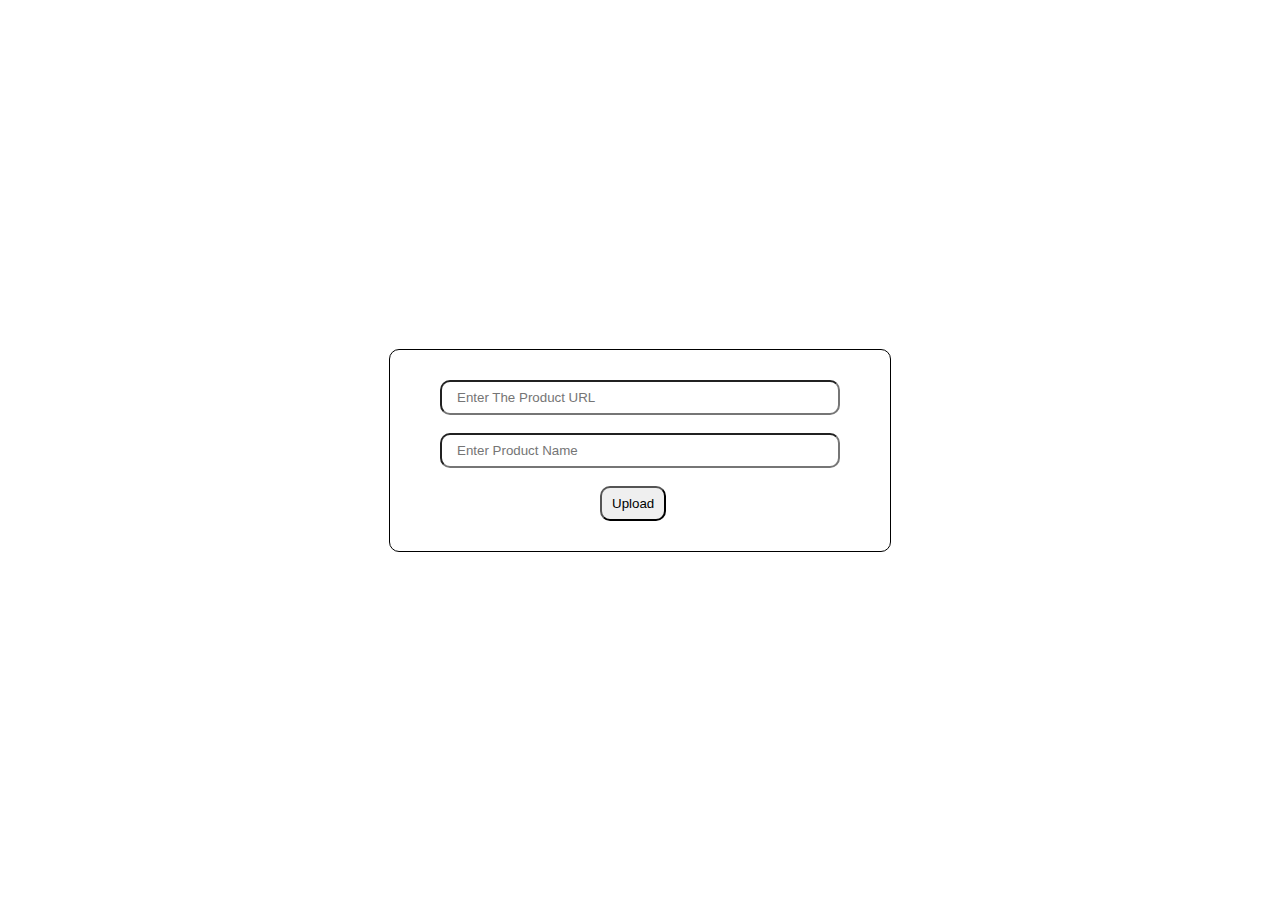
<file: products.html>
<!DOCTYPE html>
<html lang="en">

<head>
    <meta charset="UTF-8">
    <meta name="viewport" content="width=device-width, initial-scale=1.0">
    <title>products</title>
    <style>
        * {
            margin: 0px;
            padding: 0px;
            box-sizing: border-box;
        }

        body {
            display: flex;
            justify-content: center;
            align-items: center;
            height: 100vh;
        }

        #product_update {
            border: 1px solid black;
            padding: 30px 50px;
            border-radius: 10px;
            display: none;
        }

        #product_form_title {
            text-align: center;
            font-size: 35px;
        }

        #product_img,
        #offer,
        #product_name,
        #Restaurant_name,
        #rating,
        #price,
        #upload_time,
        #shop_city_name {
            width: 400px;
            height: 35px;
            border-radius: 10px;
            padding-left: 15px;
        }

        #shop_city_name,
        #product_name {
            text-transform: capitalize;
        }

        #upload_btn {
            padding: 8px 10px;
            border-radius: 10px;
            margin-left: 40%;
        }

        /* ====================== special dish ========================== */
        #some-special-dish {
            border: 1px solid black;
            padding: 30px 50px;
            border-radius: 10px;
            /* display: none; */
        }

        #product_img1,
        #product_name1 {
            width: 400px;
            height: 35px;
            border-radius: 10px;
            padding-left: 15px;
            text-transform: capitalize;
        }

        #upload_btn1 {
            padding: 8px 10px;
            border-radius: 10px;
            margin-left: 40%;
        }
    </style>
</head>

<body>
    <div id="product_update">
        <div id="product_form_title">Product Detail</div><br><br>
        <input type="text" name="" id="product_img" placeholder="Enter The Product URL"><br><br>
        <input type="text" name="" id="offer" placeholder=" Enter Offer"><br><br>
        <input type="text" name="" id="product_name" placeholder="Enter Product Name"><br><br>
        <input type="text" name="" id="shop_city_name" placeholder="Enter City Name"><br><br>
        <input type="text" name="" id="Restaurant_name" placeholder="Enter Restaurant Name"><br><br>
        <input type="text" name="" id="rating" placeholder="Enter Rating"><br><br>
        <input type="text" name="" id="price" placeholder="Enter Price in Rupees"><br><br>
        <input type="text" name="" id="upload_time" placeholder="Show Uploaded Time"><br><br>
        <button id="upload_btn" onclick="upload()">Upload</button>
    </div>

    <!-- ================================== some special dish ====================================== -->
    <div id="some-special-dish">
        <input type="text" name="" id="product_img1" placeholder="Enter The Product URL"><br><br>
        <input type="text" name="" id="product_name1" placeholder="Enter Product Name"><br><br>
        <button id="upload_btn1" onclick="specialdish_update()">Upload</button>
    </div>
    <!-- =========================== javascript file link =============================================== -->
    <script src="./index.js"></script>
</body>

</html>
</file>
